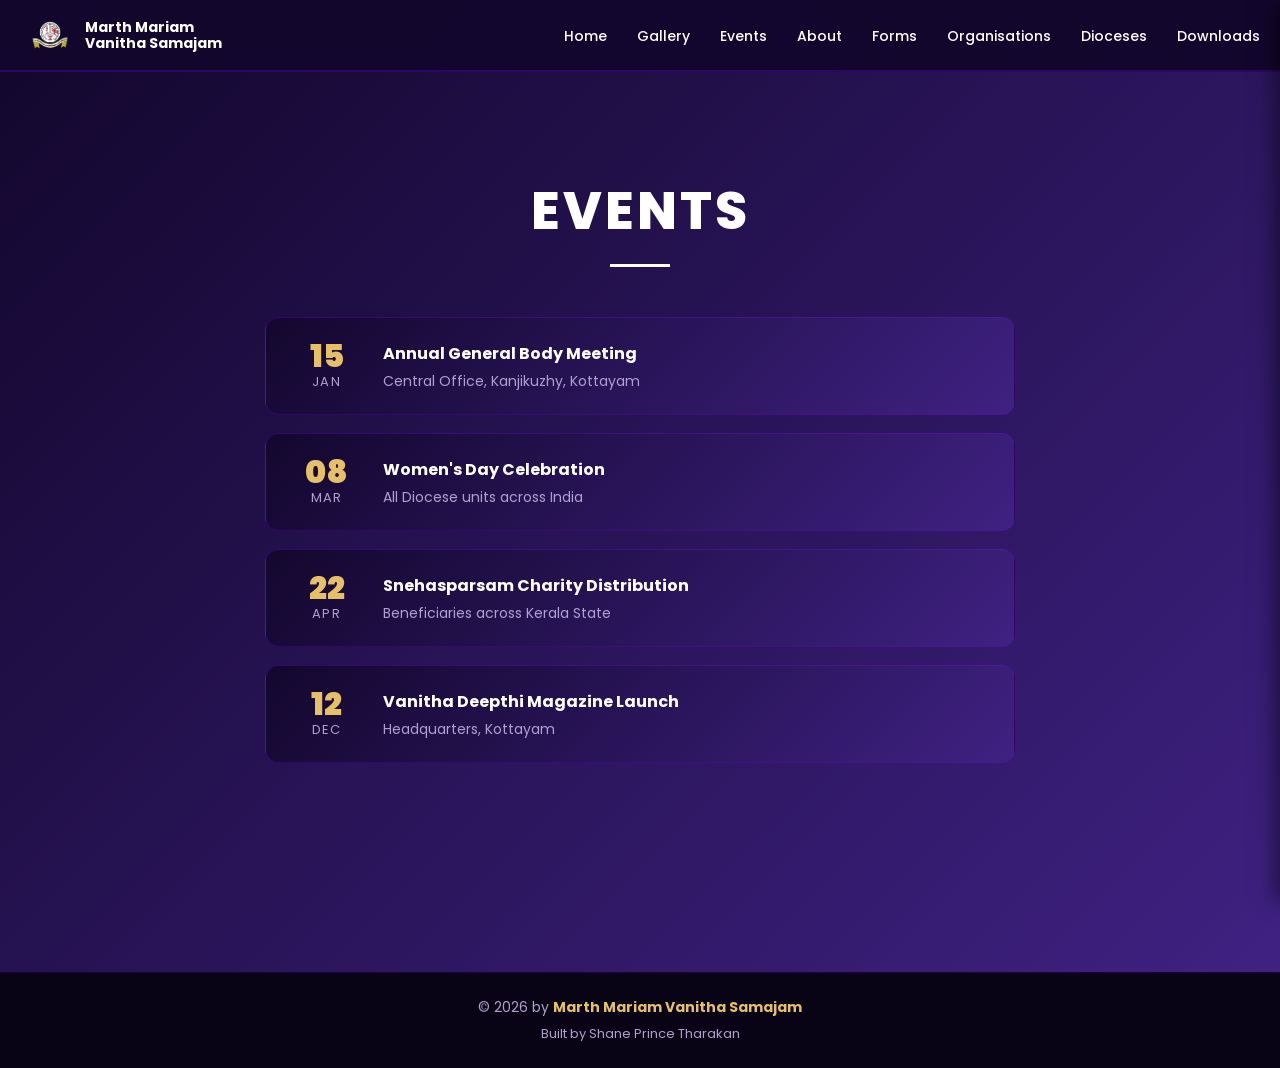
<file: events.html>
<!DOCTYPE html>
<!-- Events page -->
<html lang="en">

<head>
  <meta charset="UTF-8" />
  <meta name="viewport" content="width=device-width, initial-scale=1.0" />
  <title>Events — Marth Mariam Vanitha Samajam</title>
  <meta name="description" content="Marth Mariam Vanitha Samajam - Events">
  <meta name="robots" content="index, follow">
  <link rel="shortcut icon" href="./IMAGES/favicon.webp" type="image/webp">

  <!-- Main site CSS — controls nav, footer, fonts -->
  <link rel="stylesheet" href="style.css" />

  <!-- Poppins font -->
  <link href="https://fonts.googleapis.com/css2?family=Poppins:wght@400;600;700;800&display=swap" rel="stylesheet" />

  <style>
    /* ================================================================
       EVENTS PAGE — CUSTOM CSS
       Everything here ONLY affects the Events page.
       Change anything below without touching other pages.
    ================================================================ */

    /* ── EVENTS PAGE BACKGROUND ── */
    .page-section {
      background: linear-gradient(135deg, #13072e, #3f2182);
      /* Change #13072e = dark start color */
      /* Change #3f2182 = purple end color */
      /* Change 135deg = gradient direction */
      padding: 100px 40px 80px;
      /* 100px top = space for nav */
      /* 40px = left/right | ↑ = narrower content */
      min-height: 100vh;
      position: relative;
      z-index: 1;
    }

    /* ── GLOW EFFECT CONTROL ── */
    body::before {
      z-index: -1;
      /* -1 = glow goes BEHIND the text */
      top: 25%;
      /* ↑ increase = glow moves DOWN | ↓ = moves UP */
      opacity: 0.6;
      /* ↑ increase = glow brighter | ↓ = glow fades */
    }

    /* ── PAGE TITLE ── */
    .page-title {
      font-size: clamp(28px, 5vw, 52px);
      /* ↑ increase max = title bigger */
      font-weight: 800;
      color: #ffffff;
      /* change hex = title color */
      text-align: center;
      margin-bottom: 14px;
      letter-spacing: 3px;
    }

    /* ── TITLE UNDERLINE ── */
    .page-title-line {
      width: 60px;
      /* ↑ increase = underline longer */
      height: 3px;
      /* ↑ increase = underline thicker */
      background: #ffffff;
      /* change hex = underline color */
      margin: 0 auto 50px;
    }

    /* ── EVENTS LIST CONTAINER ── */
    .events-list {
      max-width: 750px;
      /* ↑ increase = events list wider */
      margin: 0 auto;
      display: flex;
      flex-direction: column;
      gap: 18px;
      /* ↑ increase = more space between event cards */
    }

    /* ── EACH EVENT CARD ── */
    .event-card {
      background: linear-gradient(135deg, #13072e, #3f2182);
      /* Change colors to change event card background */
      border: 1px solid rgba(121, 0, 226, 0.3);
      /* 0.3 = border visibility | ↑ increase = more visible */
      border-radius: 14px;
      /* ↑ increase = more rounded corners */
      padding: 22px 28px;
      /* 22px = top/bottom inside | 28px = left/right inside */
      display: flex;
      align-items: center;
      gap: 24px;
      /* ↑ increase = more space between date and event info */
      text-align: left;
      transition: border-color 0.3s;
    }

    /* Card border turns gold on hover */
    .event-card:hover {
      border-color: #e6c068;
      /* change hex = border hover color */
    }

    /* ── DATE BLOCK ── */
    .event-date {
      min-width: 65px;
      text-align: center;
    }

    /* Big day number */
    .event-day {
      font-size: 32px;
      /* ↑ increase = day number bigger */
      font-weight: 900;
      color: #e6c068;
      /* change hex = day number color */
      line-height: 1;
    }

    /* Month text */
    .event-month {
      font-size: 13px;
      /* ↑ increase = month text bigger */
      color: #b0a0d0;
      /* change hex = month text color */
      text-transform: uppercase;
      letter-spacing: 0.08em;
    }

    /* ── EVENT NAME ── */
    .event-info h3 {
      font-size: 16px;
      /* ↑ increase = event name bigger */
      font-weight: 700;
      color: #ffffff;
      /* change hex = event name color */
      margin-bottom: 5px;
    }

    /* ── EVENT LOCATION ── */
    .event-info p {
      font-size: 14px;
      /* ↑ increase = location text bigger */
      color: #b0a0d0;
      /* change hex = location text color */
    }

    /* ── RESPONSIVE ── */
    @media (max-width: 768px) {
      .page-section { padding: 100px 20px 60px; }
    }

  </style>
</head>

<body>

  <!-- NAV BAR -->
  <header class="header">
    <nav class="navbar">
      <div class="logo-wrapper">
        <img src="IMAGES/Untitled design (32).webp" alt="Logo" class="navbar-logo" />
        <div class="logo-text">
          <p class="logo-line1"><b>Marth Mariam</b></p>
          <p class="logo-line2"><b>Vanitha Samajam</b></p>
        </div>
      </div>
      <ul class="nav-items">
        <li><a href="index.html">Home</a></li>
        <li><a href="gallery.html">Gallery</a></li>
        <li><a href="events.html" class="active">Events</a></li>
        <li><a href="about.html">About</a></li>
        <li><a href="forms.html">Forms</a></li>
        <li><a href="index.html#organisations">Organisations</a></li>
        <li><a href="dioceses.html" class="active">Dioceses</a></li>
        <li><a href="downloads.html">Downloads</a></li>
      </ul>
      <div class="menu-toggle" id="menuToggle">
        <span></span><span></span><span></span>
      </div>
    </nav>
  </header>

  <div class="mobile-menu" id="mobileMenu">
    <div class="mobile-menu-header">
      <h2>Menu</h2>
      <button class="close-menu" id="closeMenu">&times;</button>
    </div>
    <ul class="mobile-nav-items">
      <li><a href="index.html">Home</a></li>
      <li><a href="gallery.html">Gallery</a></li>
      <li><a href="events.html">Events</a></li>
      <li><a href="about.html">About</a></li>
      <li><a href="forms.html">Forms</a></li>
      <li><a href="index.html#organisations">Organisations</a></li>
      <li><a href="downloads.html">Downloads</a></li>
    </ul>
  </div>
  <div class="menu-overlay" id="menuOverlay"></div>

  <!-- EVENTS CONTENT -->
  <section class="page-section">
    <h2 class="page-title">EVENTS</h2>
    <div class="page-title-line"></div>

    <!-- HOW TO ADD A NEW EVENT:
         Copy one event-card block, paste below the last one,
         then change the day, month, event name and location -->
    <div class="events-list">

      <div class="event-card">
        <div class="event-date">
          <div class="event-day">15</div>
          <div class="event-month">JAN</div>
        </div>
        <div class="event-info">
          <h3>Annual General Body Meeting</h3>
          <p>Central Office, Kanjikuzhy, Kottayam</p>
        </div>
      </div>

      <div class="event-card">
        <div class="event-date">
          <div class="event-day">08</div>
          <div class="event-month">MAR</div>
        </div>
        <div class="event-info">
          <h3>Women's Day Celebration</h3>
          <p>All Diocese units across India</p>
        </div>
      </div>

      <div class="event-card">
        <div class="event-date">
          <div class="event-day">22</div>
          <div class="event-month">APR</div>
        </div>
        <div class="event-info">
          <h3>Snehasparsam Charity Distribution</h3>
          <p>Beneficiaries across Kerala State</p>
        </div>
      </div>

      <div class="event-card">
        <div class="event-date">
          <div class="event-day">12</div>
          <div class="event-month">DEC</div>
        </div>
        <div class="event-info">
          <h3>Vanitha Deepthi Magazine Launch</h3>
          <p>Headquarters, Kottayam</p>
        </div>
      </div>

    </div>
  </section>

  <!-- FOOTER -->
  <footer class="footer">
    <p>© 2026 by <strong>Marth Mariam Vanitha Samajam</strong></p>
    <p class="footer-credit">Built by Shane Prince Tharakan</p>
  </footer>

  <script src="script.js"></script>
</body>
</html>
</file>
<file: style.css>
/* ================================================================
   STYLE.CSS — Martha Mariam Vanitha Samajam
   HOW TO USE COMMENTS:
   ↑ increase value = described effect happens MORE
   ↓ decrease value = described effect happens LESS
   change hex = change that color
   ALL CARD SIZES are controlled in the LEADERSHIP CARD section
================================================================ */


/* ── EASY EDIT VARIABLES ──
   Change these values at the top to update the whole site quickly */
:root {
  /* ★ LEADERSHIP CARD SIZE CONTROLS ★ */
  --card-width: 260px;        /* ↑ increase = ALL cards become WIDER | ↓ decrease = ALL cards become NARROWER */
  --card-height: 420px;       /* ↑ increase = ALL cards become TALLER | ↓ decrease = ALL cards become SHORTER */
  --card-img-height: 280px;   /* ↑ increase = photo inside card becomes TALLER | ↓ decrease = shorter photo */
  --card-img-width: 100%;     /* ↑ change to px e.g. 180px = photo has fixed width | 100% = fills card width */
  --card-gap: 35px;           /* ↑ increase = more space BETWEEN cards | ↓ decrease = cards closer together */
  --card-radius: 25px;        /* ↑ increase = card corners MORE rounded | ↓ decrease = corners sharper */
  --card-border: #7900e2;     /* change hex = changes the BORDER COLOR of all leader cards */
  --card-padding: 25px;       /* ↑ increase = more space INSIDE each card */

  /* ★ SITE COLOR CONTROLS ★ */
  --bg-color: #13072e;        /* change hex = changes the MAIN PAGE background color */
  --purple: #7900e2;          /* change hex = changes the PURPLE glow and border color */
  --gold: #d4af37;            /* change hex = changes the GOLD used in leadership title */
  --gradient-end: #3f2182;    /* change hex = changes the PURPLE END of all gradient boxes */
}


/* ================================================================
   GLOBAL RESET
================================================================ */

/* Removes default spacing from every element */
* {
  margin: 0;              /* ↑ increase = space OUTSIDE every element */
  padding: 0;             /* ↑ increase = space INSIDE every element */
  box-sizing: border-box; /* Keeps padding inside element width — do not change */
}

/* Smooth scrolling when clicking anchor links */
html {
  scroll-behavior: smooth; /* Change to "auto" = instant jump, no smooth scroll */
  overflow-x: hidden;      /* Prevents horizontal scroll on the entire page — fixes the side gap */
  max-width: 100%;         /* Makes sure nothing stretches beyond the screen width */
}

/* Base font and background for the entire page */
body {
  font-family: 'Poppins', sans-serif; /* Change 'Poppins' to any Google Font name */
  background-color: var(--bg-color);  /* Uses the --bg-color variable from :root above */
  color: #ffffff;                     /* change hex = changes ALL default text color */
  overflow-x: hidden;                 /* Prevents left-right scroll bar */
  position: relative;                 /* Needed for glow effect — do not remove */
}

/* Purple radial glow in the hero background */
body::before {
  content: '';            /* Required to show this element */
  position: absolute;     /* Positioned relative to the body */
  top: 19%;               /* ↑ increase = glow moves DOWN | ↓ decrease = glow moves UP */
  left: 50%;              /* keep at 50% to stay centered */
  transform: translate(-50%, -50%); /* Centers the glow — do not change */
  width: 600px;           /* ↑ increase = glow becomes WIDER */
  height: 600px;          /* ↑ increase = glow becomes TALLER */
  background: radial-gradient(circle, rgba(121,0,226,0.6) 0%, rgba(121,0,226,0.3) 40%, transparent 100%);
  /* 121,0,226 = RGB of glow color (purple) | change all 3 numbers to change glow color */
  /* 0.6 = center brightness | 0.3 = edge brightness | 40% = how far bright part spreads */
  border-radius: 50%;     /* Keeps glow circular */
  filter: blur(60px);     /* ↑ increase = glow becomes softer and bigger */
  pointer-events: none;   /* Glow does not respond to clicks */
  z-index: 0;             /* Stays BEHIND all content */
}


/* ================================================================
   NAVIGATION BAR
================================================================ */

/* Sticky header that stays at the top when scrolling */
.header {
  position: sticky;       /* Sticks to top of screen when scrolling */
  top: 0;                 /* Distance from top — keep at 0 */
  width: 100%;            /* Full screen width */
  background: rgba(19, 7, 46, 0.95);
  /* 19,7,46 = nav background color (dark purple) | 0.95 = opacity (1 = fully solid) */
  backdrop-filter: blur(10px); /* ↑ increase = more blur behind the nav */
  border-bottom: 2px solid rgba(121, 0, 226, 0.3);
  /* 2px = border thickness | 0.3 = border visibility (↑ increase = more visible) */
  z-index: 1000;          /* Keeps nav above all content */
  padding: 10px 20px;     /* 10px = top/bottom (↑ = taller nav) | 20px = left/right */
}

/* Inner nav row */
.navbar {
  display: flex;                  /* Side by side layout */
  justify-content: space-between; /* Logo left, links right */
  align-items: center;            /* Vertically centered */
  width: 100%;
  max-width: 1400px;              /* ↑ increase = nav content spreads wider */
  margin: 0 auto;                 /* Centers the nav row */
}

/* Logo image + name text group */
.logo-wrapper {
  display: flex;       /* Side by side */
  align-items: center; /* Vertically centered */
  gap: 15px;           /* ↑ increase = more space between logo and name */
  flex-shrink: 0;      /* Logo never shrinks on small screens */
}

/* Nav logo image */
/* ★ TO CHANGE LOGO SIZE WITHOUT CHANGING NAV HEIGHT:
   ONLY change the transform: scale() value.
   scale(1.0) = original size | scale(1.5) = 50% bigger | scale(0.8) = 20% smaller
   Do NOT touch height — that makes the nav taller ★ */
.navbar-logo {
  height: 50px;              /* Keeps nav height fixed — do NOT change this */
  width: auto;               /* Keeps proportions — do not change */
  object-fit: contain;       /* Shows full logo without cropping */
  transform: scale(1.2);     /* ★ CHANGE ONLY THIS to resize logo visually ★ */
  transform-origin: left center; /* Scales from left — do not change */
}

/* Text next to logo */
.logo-text {
  display: flex;
  flex-direction: column; /* Stacks two name lines vertically */
  gap: 2px;               /* ↑ increase = more space between name lines */
}

/* "Martha Mariam" line */
.logo-line1 {
  font-size: 14px;  /* ↑ increase = first name line bigger */
  font-weight: 700;
  color: #ffffff;   /* change hex = changes first name color */
  margin: 0;
  line-height: 1;
}

/* "Vanitha Samajam" line */
.logo-line2 {
  font-size: 14px;  /* ↑ increase = second name line bigger */
  font-weight: 700;
  color: #ffffff;   /* change hex = changes second name color */
  margin: 0;
  line-height: 1;
}

/* Desktop nav links row */
.nav-items {
  display: flex;
  list-style: none;   /* No bullet points */
  gap: 30px;          /* ↑ increase = more space between nav links */
  align-items: center;
  flex-wrap: nowrap;  /* All links on one line */
}

/* Each nav link */
.nav-items a {
  color: #ffffff;          /* change hex = changes nav link text color */
  text-decoration: none;   /* No underline */
  font-size: 14px;         /* ↑ increase = nav links text bigger */
  font-weight: 500;
  transition: all 0.3s ease; /* 0.3s = hover animation speed */
  position: relative;      /* Needed for animated underline */
  white-space: nowrap;
}

/* Nav link color when hovered */
.nav-items a:hover {
  color: var(--purple); /* Uses --purple from :root variables */
}

/* Animated underline that grows on hover */
.nav-items a::after {
  content: '';
  position: absolute;
  bottom: -5px;             /* ↑ increase (e.g. -10px) = underline moves lower */
  left: 0;
  width: 0;                 /* Starts at 0, grows to full width on hover */
  height: 2px;              /* ↑ increase = thicker underline */
  background-color: var(--purple);
  transition: width 0.3s ease; /* Speed of underline growing */
}

/* Underline grows to full width on hover */
.nav-items a:hover::after {
  width: 100%;
}

/* Hamburger button — mobile only */
.menu-toggle {
  display: none;           /* Hidden on desktop */
  flex-direction: column;
  gap: 5px;                /* ↑ increase = more space between hamburger lines */
  cursor: pointer;
  padding: 5px;            /* ↑ increase = bigger tap area */
  z-index: 1001;
}

/* Each hamburger line */
.menu-toggle span {
  display: block;
  width: 25px;             /* ↑ increase = hamburger lines longer */
  height: 3px;             /* ↑ increase = hamburger lines thicker */
  background: #ffffff;     /* change hex = hamburger line color */
  border-radius: 3px;
  transition: all 0.3s ease;
}

/* Top line rotates to form top of X */
.menu-toggle.active span:nth-child(1) {
  transform: rotate(45deg) translate(5px, 6px);
}

/* Middle line disappears */
.menu-toggle.active span:nth-child(2) {
  opacity: 0;
}

/* Bottom line rotates to form bottom of X */
.menu-toggle.active span:nth-child(3) {
  transform: rotate(-45deg) translate(5px, -6px);
}


/* ================================================================
   MOBILE SIDEBAR MENU
================================================================ */

/* Sidebar panel — slides in from the right */
.mobile-menu {
  position: fixed;
  top: 0;
  right: -280px;            /* Starts hidden off screen — must match width below */
  width: 280px;             /* ↑ increase = sidebar becomes wider */
  height: 100%;
  background: #1a0d40;      /* change hex = sidebar background color */
  z-index: 1002;
  padding: 20px;            /* ↑ increase = more space inside sidebar */
  transition: right 0.3s ease; /* 0.3s = slide speed | ↑ increase = slower */
  box-shadow: -5px 0 20px rgba(0,0,0,0.5);
}

/* Sidebar slides into view when "open" class is added */
.mobile-menu.open {
  right: 0;
}

/* Top of sidebar: "Menu" title + X button */
.mobile-menu-header {
  display: flex;
  justify-content: space-between;
  align-items: center;
  margin-bottom: 30px;      /* ↑ increase = more space below sidebar header */
  padding-bottom: 15px;
  border-bottom: 1px solid rgba(255,255,255,0.1);
}

/* "Menu" title in sidebar */
.mobile-menu-header h2 {
  color: #ffffff;
  font-size: 20px;          /* ↑ increase = "Menu" text bigger */
  font-weight: 700;
}

/* X close button */
.close-menu {
  background: none;
  border: none;
  color: #ffffff;
  font-size: 28px;          /* ↑ increase = X button bigger */
  cursor: pointer;
  line-height: 1;
  padding: 0;
}

/* List of sidebar links */
.mobile-nav-items {
  list-style: none;
  display: flex;
  flex-direction: column;
  gap: 8px;                 /* ↑ increase = more space between sidebar links */
}

/* Each sidebar link */
.mobile-nav-items a {
  color: #ffffff;
  text-decoration: none;
  font-size: 16px;          /* ↑ increase = sidebar links bigger */
  font-weight: 500;
  padding: 12px 15px;       /* 12px = top/bottom tap area | 15px = left/right */
  display: block;
  border-radius: 10px;
  transition: background 0.2s ease, color 0.2s ease;
}

/* Sidebar link hover */
.mobile-nav-items a:hover {
  background: rgba(121, 0, 226, 0.2);
  color: #e6c068;
}

/* Dark overlay behind sidebar */
.menu-overlay {
  position: fixed;
  inset: 0;
  background: rgba(0,0,0,0.5); /* 0.5 = overlay darkness */
  z-index: 1001;
  display: none;
  cursor: pointer;
}

/* Overlay visible when "open" class added */
.menu-overlay.open {
  display: block;
}


/* ================================================================
   HERO SECTION
================================================================ */

/* Full-screen welcome section */
/* ★ HERO IS SET TO ALWAYS FIT THE SCREEN ★
   Everything inside hero (logo + text) will always be visible
   without needing to scroll on any phone size */
.hero {
  position: relative;
  z-index: 1;

  min-height: 100svh;
  /* svh = "small viewport height" — fits perfectly on all phones */
  /* including phones where the browser address bar takes space */
  /* If your browser doesn't support svh, it falls back to 100vh */

  display: flex;
  align-items: center;      /* Vertically centers everything */
  justify-content: center;  /* Horizontally centers everything */

  padding: 80px 20px 30px;
  /* 80px top = space so nav doesn't cover the logo */
  /* ↑ increase first value = logo moves lower */
  /* ↓ decrease first value = logo moves higher */
  /* 20px = left/right space | 30px = bottom space */
}

/* Inner content wrapper — holds logo, subtitle, title */
.hero-content {
  text-align: center;
  display: flex;
  flex-direction: column;   /* Stacks logo, text vertically */
  align-items: center;      /* Centers everything horizontally */
  gap: 8px;
  /* ↑ increase = more space between logo, "Welcome To", and title */
  /* ↓ decrease = items sit closer together */
  max-width: 1000px;
  width: 100%;
}

/* Box around hero logo */
.logo-box {
  padding: 10px;
  /* ↑ increase = more space around the hero logo */
  margin-bottom: 8px;
  /* ↑ increase = more space between logo and "Welcome To" text */
  display: flex;
  justify-content: center;
  align-items: center;

  /* ── LOGO ENTRANCE ANIMATION ──
     Logo fades in and slides up gently when page loads */
  animation: heroLogoIn 1s ease both;
  /* "1s" = how long the animation takes | ↑ increase = slower entrance */
  /* Change "ease" to "linear" for constant speed, "ease-out" to slow at the end */
}

/* Hero logo image */
.hero-logo {
  height: 220px;
  /* ↑ increase = hero logo becomes taller on desktop */
  /* ↓ decrease = hero logo becomes shorter on desktop */
  width: auto;
  object-fit: contain;

  /* ── LOGO PULSE ANIMATION ──
     Logo gently pulses with a subtle glow after it appears */
  animation: heroLogoIn 1s ease both, logoPulse 3s ease-in-out 1s infinite;
  /* "3s" = how long each pulse cycle takes | ↑ increase = slower pulse */
  /* "1s" delay = waits 1 second after entrance before pulsing */
  /* Change "infinite" to "3" to pulse only 3 times then stop */
}

/* "Welcome To" text */
.hero-subtitle-small {
  font-size: 22px;
  /* ↑ increase = "Welcome To" text bigger on desktop */
  font-weight: 600;
  color: #ffffff;
  font-style: italic;

  /* ── SUBTITLE ENTRANCE ANIMATION ──
     Fades in slightly after the logo */
  animation: heroTextIn 1s ease 0.4s both;
  /* "0.4s" = delay — appears 0.4 seconds after page loads */
  /* ↑ increase delay = appears later | ↓ decrease = appears sooner */
}

/* Main big title */
.hero-title {
  font-size: clamp(28px, 5vw, 56px);
  /* clamp(min, scale, max) */
  /* 28px = minimum size on tiny phones — never smaller than this */
  /* 5vw = scales with screen width */
  /* 56px = maximum size on large screens */
  font-weight: 800;
  color: #ffffff;
  line-height: 1.3;
  margin: 0;

  /* ── TITLE ENTRANCE ANIMATION ──
     Fades in last, after subtitle */
  animation: heroTextIn 1s ease 0.7s both;
  /* "0.7s" = delay — appears 0.7 seconds after page loads */
  /* ↑ increase delay = appears later | ↓ decrease = appears sooner */
}


/* ================================================================
   HERO ANIMATIONS
   These @keyframes define the actual animation movements
================================================================ */

/* Logo slides up and fades in from below */
@keyframes heroLogoIn {
  from {
    opacity: 0;
    /* Starts completely invisible */
    transform: translateY(30px);
    /* Starts 30px BELOW its final position */
    /* ↑ increase 30px = starts further below (more dramatic entrance) */
    /* ↓ decrease 30px = starts closer to final position (subtle entrance) */
  }
  to {
    opacity: 1;
    /* Ends fully visible */
    transform: translateY(0);
    /* Ends at its normal position */
  }
}

/* Text fades in and slides up from below */
@keyframes heroTextIn {
  from {
    opacity: 0;
    /* Starts invisible */
    transform: translateY(20px);
    /* Starts 20px below final position */
    /* ↑ increase 20px = more dramatic text entrance */
  }
  to {
    opacity: 1;
    transform: translateY(0);
  }
}

/* Logo gently pulses with a soft glow */
@keyframes logoPulse {
  0%   { filter: drop-shadow(0 0 0px rgba(121, 0, 226, 0)); }
  /* Start = no glow */
  50%  { filter: drop-shadow(0 0 18px rgba(121, 0, 226, 0.7)); }
  /* Middle = soft purple glow around logo */
  /* ↑ increase 18px = bigger glow radius */
  /* ↑ increase 0.7 = brighter glow */
  /* Change 121,0,226 = change glow color (currently purple) */
  100% { filter: drop-shadow(0 0 0px rgba(121, 0, 226, 0)); }
  /* End = back to no glow */
}

/* Glow (the circular background gradient) pulses in and out */
@keyframes glowPulse {
  0%   { opacity: 0.5; transform: translate(-50%, -50%) scale(1); }
  /* Start = slightly faded, normal size */
  50%  { opacity: 1;   transform: translate(-50%, -50%) scale(1.1); }
  /* Middle = fully visible, 10% bigger */
  /* ↑ increase 1.1 = glow grows MORE during pulse */
  /* ↓ decrease 1.1 = glow grows LESS during pulse */
  100% { opacity: 0.5; transform: translate(-50%, -50%) scale(1); }
  /* End = back to start */
}

/* Glow (body::before) uses the pulse animation */
body::before {
  animation: glowPulse 4s ease-in-out infinite;
  /* "4s" = how long each glow pulse cycle takes */
  /* ↑ increase = slower, more subtle pulse */
  /* ↓ decrease = faster, more intense pulse */
  /* Change "infinite" to a number e.g. "3" to pulse only 3 times */
}


/* ================================================================
   SECTION GAP CONTROLS
   ★ Change the space BETWEEN sections here ★
   Each variable controls the gap between two specific sections.
   Find the gap you want to change and update the value.
================================================================ */

/* ── GAP BETWEEN HERO AND INTRO SECTION ──
   This is the space between the big welcome screen and the image+text block */
.intro-section {
  position: relative;
  z-index: 1;

  margin-top: 0px;
  /* ↑ increase e.g. 60px = adds space ABOVE the intro section */
  /* (This creates a gap between hero and intro) */
  /* ↓ decrease = no gap between hero and intro */
  /* Change to negative e.g. -20px = intro overlaps hero slightly */

  padding: 60px 40px;
  /* First value (60px) = space INSIDE the top of the intro section */
  /* Second value (40px) = left/right space */
}

/* ── GAP BETWEEN INTRO AND LEADERSHIP SECTION ── */
.leadership-title {
  font-size: clamp(28px, 4vw, 48px);
  font-weight: 800;
  color: var(--gold);
  text-align: center;
  letter-spacing: 2px;
  position: relative;
  z-index: 1;

  margin-top: 60px;
  /* ↑ increase = MORE space between intro section and leadership title */
  /* ↓ decrease = LESS space between intro and leadership */
  /* Change to 0px = no gap */

  margin-bottom: 60px;
  /* ↑ increase = more space below the title before the cards start */
  margin-left: 20px;
  margin-right: 20px;
}

/* ── GAP BETWEEN LEADERSHIP AND WINGS SECTION ── */
.wings-section {
  position: relative;
  z-index: 1;

  margin-top: 0px;
  /* ↑ increase = more space between leadership cards and wings section */
  /* ↓ decrease = less space */

  padding: 100px 60px;
  /* First value (100px) = space inside the top of wings section */
  /* ↑ increase = wings content moves lower inside the section */
  background: linear-gradient(135deg, var(--bg-color), var(--gradient-end));
}

/* ── GAP BETWEEN WINGS AND CONNECT SECTION ── */
.connect-section {
  position: relative;
  z-index: 1;

  margin-top: 0px;
  /* ↑ increase = more space between wings and connect section */

  padding: 80px 40px;
  background: linear-gradient(135deg, var(--bg-color), var(--gradient-end));
}

/* Wings title */
.wings-title {
  font-size: clamp(28px, 4vw, 48px);
  font-weight: 800;
  color: #ffffff;
  text-align: center;
  margin-bottom: 60px;
  letter-spacing: 2px;
}

/* 3-column wing cards grid */
.wings-grid {
  display: grid;
  grid-template-columns: repeat(3, 1fr);
  gap: 32px;
  max-width: 1200px;
  margin: 0 auto;
}

/* Each wing card */
.wing-card {
  background: linear-gradient(135deg, var(--bg-color), var(--gradient-end));
  border: 1px solid rgba(121, 0, 226, 0.35);
  border-radius: 24px;
  padding: 48px 36px;
  transition: transform 0.3s, border-color 0.3s;
  min-height: 220px;
}

.wing-card:hover {
  transform: translateY(-8px);
  border-color: #e6c068;
}

.wing-card-title {
  font-size: 18px;
  font-weight: 700;
  color: #ffffff;
  margin-bottom: 16px;
}

.wing-card-desc {
  font-size: 16px;
  color: #c8b8e8;
  line-height: 1.9;
}

/* Two-column layout */
.intro-container {
  display: flex;
  align-items: center;
  gap: 50px;                /* ↑ increase = more space between image and card */
  max-width: 1400px;
  margin: 0 auto;
  width: 100%;
}

/* Left image column */
.intro-image {
  flex: 0 0 40%;            /* 40% = image column width | ↑ increase for wider image */
  display: flex;
  justify-content: center;
  min-width: 0;
}

/* Left image */
.intro-img {
  width: 100%;
  max-height: 600px;        /* ↑ increase = allows taller images */
  object-fit: contain;
  border-radius: 20px;      /* ↑ increase = more rounded image corners */
}

/* Right text card */
.intro-card {
  flex: 1;
  background: linear-gradient(135deg, var(--bg-color) 0%, var(--gradient-end) 100%);
  /* Change --gradient-end in :root to change card background color */
  padding: 50px 40px;       /* 50px = top/bottom inside | 40px = left/right inside */
  border-radius: 25px;      /* ↑ increase = more rounded card corners */
  border: 1px solid rgba(121, 0, 226, 0.3);
}

/* Card heading */
.intro-card-title {
  font-size: clamp(24px, 3vw, 40px); /* 40px = max size | ↑ increase for bigger heading */
  font-weight: 800;
  color: #ffffff;
  margin-bottom: 25px;      /* ↑ increase = more space between heading and paragraph */
  line-height: 1.3;
}

/* Card paragraph */
.intro-card-desc {
  font-size: 16px;          /* ↑ increase = paragraph text bigger */
  font-weight: 400;
  color: #e8dff8;           /* change hex = paragraph text color */
  line-height: 1.85;        /* ↑ increase = more space between lines */
}


/* ================================================================
   LEADERSHIP SECTION
   ★ ALL CARD SIZES ARE CONTROLLED BY THE :root VARIABLES AT TOP ★
   To change card size: find :root at the top and change the values
   --card-width    = card width
   --card-height   = card height
   --card-img-height = photo height inside card
   --card-img-width  = photo width inside card
   --card-gap      = space between cards
   --card-radius   = card corner roundness
   --card-border   = card border color
   --card-padding  = space inside card
================================================================ */

/* Gold "OUR LEADERSHIP" title — only this title is gold */
.leadership-title {
  font-size: clamp(28px, 4vw, 48px); /* 48px = max size | ↑ increase for bigger title */
  font-weight: 800;
  color: var(--gold);                /* Uses --gold from :root variables */
  text-align: center;
  margin: 80px 20px 60px;            /* 80px = space above | 60px = space below | 20px = sides */
  letter-spacing: 2px;               /* ↑ increase = letters more spread apart */
  position: relative;
  z-index: 1;
}

/* Leadership section container */
.leadership-section {
  position: relative;
  z-index: 1;
  padding: 20px 20px 80px;  /* 80px bottom = space below all cards */
  background-color: var(--bg-color);
}

/* Left glow inside leadership section */
.leadership-section::before {
  content: '';
  position: absolute;
  top: 20%;                 /* ↑ increase = glow moves DOWN */
  left: -10%;               /* ↑ more negative = glow further LEFT */
  width: 500px;             /* ↑ increase = glow wider */
  height: 500px;            /* ↑ increase = glow taller */
  background: radial-gradient(circle, rgba(121,0,226,0.4) 0%, rgba(121,0,226,0.2) 40%, transparent 100%);
  border-radius: 50%;
  filter: blur(60px);       /* ↑ increase = softer glow */
  pointer-events: none;
  z-index: 0;
}

/* Right glow inside leadership section */
.leadership-section::after {
  content: '';
  position: absolute;
  bottom: 20%;              /* ↑ increase = glow moves UP */
  right: -10%;              /* ↑ more negative = glow further RIGHT */
  width: 500px;
  height: 500px;
  background: radial-gradient(circle, rgba(121,0,226,0.4) 0%, rgba(121,0,226,0.2) 40%, transparent 100%);
  border-radius: 50%;
  filter: blur(60px);
  pointer-events: none;
  z-index: 0;
}

/* ── TOP ROW: 3 cards side by side ── */
.leadership-row-top {
  display: flex;            /* 3 cards in a row */
  justify-content: center;  /* Centers the 3 cards horizontally */
  gap: var(--card-gap);     /* Uses --card-gap from :root */
  margin-bottom: var(--card-gap); /* Space between top row and bottom row */
  position: relative;
  z-index: 1;
}

/* ── BOTTOM ROW: 2 cards placed under the GAPS of the top 3 ── */
/* The gap between card 1 and 2 = position for bottom card 1 */
/* The gap between card 2 and 3 = position for bottom card 2 */
.leadership-row-bottom {
  display: flex;
  justify-content: center;  /* Centers the 2 cards */
  gap: var(--card-gap);     /* Same gap as top row */
  /* The offset below moves the 2 bottom cards to align under the GAPS */
  /* Each card is --card-width wide, each gap is --card-gap wide */
  /* Offset = (card-width + card-gap) / 2 — this centers bottom cards under the gaps */
  padding: 0 calc((var(--card-width) + var(--card-gap)) / 2);
  /* ↑ change the /2 to /3 or /1.5 to fine-tune the offset if needed */
  position: relative;
  z-index: 1;
}

/* ── EACH INDIVIDUAL CARD ── */
/* ★ To change ALL card sizes at once: edit the :root variables at the TOP of this file ★ */
.leadership-card {
  width: var(--card-width);           /* Uses --card-width from :root | change there to resize all */
  min-height: var(--card-height);     /* Uses --card-height from :root | change there to resize all */
  background: linear-gradient(135deg, var(--bg-color) 0%, var(--gradient-end) 100%);
  /* To change card background: change --gradient-end in :root */
  border-radius: var(--card-radius);  /* Uses --card-radius from :root | change there for all corners */
  border: 2px solid var(--card-border); /* 2px = border thickness | uses --card-border color from :root */
  padding: var(--card-padding);       /* Uses --card-padding from :root | change there for all inside space */
  display: flex;
  flex-direction: column;             /* Photo, name, role stacked vertically */
  align-items: center;                /* Everything centered horizontally */
  justify-content: flex-start;        /* Content starts from the TOP of the card */
  text-align: center;
  transition: all 0.3s ease;         /* 0.3s = hover animation speed */
  flex-shrink: 0;                     /* Card never shrinks — always stays --card-width */
}

/* Card lifts and glows on hover */
.leadership-card:hover {
  transform: translateY(-10px);       /* ↑ increase = card lifts HIGHER on hover */
  box-shadow: 0 20px 50px rgba(121, 0, 226, 0.4);
  /* 20px = shadow distance | 50px = shadow spread | 0.4 = glow strength */
}

/* ── PHOTO INSIDE EACH CARD ── */
/* ★ To change photo size: edit --card-img-height and --card-img-width in :root at the TOP ★ */
.card-image {
  width: var(--card-img-width);       /* Uses --card-img-width from :root */
  height: var(--card-img-height);     /* Uses --card-img-height from :root */
  border-radius: 15px;                /* ↑ increase = photo corners more rounded */
  object-fit: cover;                  /* Crops photo to fill box | change to "contain" to show full photo */
  margin-bottom: 15px;                /* ↑ increase = more space between photo and name */
  border: 2px solid var(--card-border); /* Photo border color — same as card border */
}

/* Leader name text */
.card-name {
  font-size: 15px;    /* ↑ increase = name text bigger */
  font-weight: 800;
  color: #ffffff;     /* change hex = name text color */
  margin: 10px 0 6px 0; /* 10px above | 6px below */
  line-height: 1.3;
}

/* Leader role text */
.card-role {
  font-size: 13px;    /* ↑ increase = role text bigger */
  font-weight: 600;
  color: #b8a0d1;     /* change hex = role text color */
  margin: 0;
}


/* ================================================================
   CONNECT SECTION
================================================================ */

/* Connect section */
.connect-section {
  position: relative;
  z-index: 1;
  padding: 80px 40px;
  background: linear-gradient(135deg, var(--bg-color), var(--gradient-end));
}

/* Two-column: address + map */
.connect-inner {
  max-width: 1000px;
  margin: 0 auto;
  display: grid;
  grid-template-columns: 1fr 1fr; /* Equal columns | change to "1fr 1.5fr" for wider map */
  gap: 60px;                      /* ↑ increase = more space between address and map */
  align-items: start;
}

/* "CONNECT WITH US" heading */
.connect-title {
  font-size: clamp(22px, 3vw, 38px);
  font-weight: 900;
  color: #ffffff;
  margin-bottom: 20px;
}

/* "HEAD QUARTERS" label */
.hq-label {
  font-size: 12px;
  font-weight: 700;
  color: #e6c068;            /* change hex = label color */
  letter-spacing: 0.15em;
  text-transform: uppercase;
  margin-bottom: 12px;
}

/* Address text */
.connect-addr {
  font-size: 15px;
  color: #c8b8e8;
  line-height: 2.1;          /* ↑ increase = more space between address lines */
}

/* Email link */
.connect-addr a {
  color: #e6c068;
  text-decoration: none;
}

.connect-addr a:hover {
  color: #f0d080;
}

/* Map container */
.map-box {
  border-radius: 16px;       /* ↑ increase = map corners more rounded */
  overflow: hidden;
  border: 1px solid rgba(121, 0, 226, 0.3);
  height: 300px;             /* ↑ increase = map becomes taller */
}

/* Map iframe */
.map-box iframe {
  width: 100%;
  height: 100%;
  border: 0;
}


/* ================================================================
   FOOTER
================================================================ */

/* Footer */
.footer {
  background: rgba(10, 4, 22, 0.98);
  border-top: 1px solid rgba(121, 0, 226, 0.2);
  text-align: center;
  padding: 24px;             /* ↑ increase = footer taller */
  font-size: 14px;
  color: #b0a0d0;
}

.footer strong {
  color: #e6c068;
}

.footer-credit {
  margin-top: 6px;
  font-size: 13px;
}

.footer-credit a {
  color: #e6c068;
  text-decoration: none;
}

.footer-credit a:hover {
  text-decoration: none;
}


/* ================================================================
   SHARED PAGE STYLES
   Used by Gallery, Events, About, Downloads, Dioceses
================================================================ */
.page-section {
  padding: 100px 40px 80px;
  background: linear-gradient(135deg, var(--bg-color), var(--gradient-end));
  min-height: 100vh;
}

.page-title { font-size: clamp(24px, 4vw, 44px); font-weight: 800; color: #ffffff; text-align: center; margin-bottom: 12px; }
.page-title-line { width: 60px; height: 3px; background: #ffffff; margin: 0 auto 50px; }


/* ================================================================
   GALLERY PAGE
================================================================ */
.gallery-grid { display: grid; grid-template-columns: repeat(4, 1fr); gap: 16px; max-width: 1100px; margin: 0 auto; }

.gallery-item {
  aspect-ratio: 1;
  border-radius: 14px;
  background: linear-gradient(135deg, var(--bg-color), var(--gradient-end));
  border: 1px solid rgba(121,0,226,0.3);
  overflow: hidden;
  cursor: pointer;
  transition: transform 0.3s;
  display: flex;
  align-items: center;
  justify-content: center;
  font-size: 44px;
}

.gallery-item:hover { transform: scale(1.04); }
.gallery-item img { width: 100%; height: 100%; object-fit: cover; }
.gallery-note { text-align: center; margin-top: 24px; font-size: 14px; color: #b0a0d0; font-style: italic; }


/* ================================================================
   EVENTS PAGE
================================================================ */
.events-list { max-width: 750px; margin: 0 auto; display: flex; flex-direction: column; gap: 18px; }

.event-card {
  background: linear-gradient(135deg, var(--bg-color), var(--gradient-end));
  border: 1px solid rgba(121,0,226,0.3);
  border-radius: 14px;
  padding: 22px 28px;
  display: flex;
  align-items: center;
  gap: 24px;
  text-align: left;
  transition: border-color 0.3s;
}

.event-card:hover { border-color: #e6c068; }
.event-date { min-width: 65px; text-align: center; }
.event-day { font-size: 32px; font-weight: 900; color: #e6c068; line-height: 1; }
.event-month { font-size: 13px; color: #b0a0d0; text-transform: uppercase; letter-spacing: 0.08em; }
.event-info h3 { font-size: 16px; font-weight: 700; color: #fff; margin-bottom: 5px; }
.event-info p { font-size: 14px; color: #b0a0d0; }


/* ================================================================
   ABOUT PAGE
================================================================ */
.about-content { max-width: 900px; margin: 0 auto; }
.about-content h2 { font-size: clamp(28px, 4vw, 44px); font-weight: 900; color: #ffffff; margin-bottom: 40px; }

.about-block {
  background: linear-gradient(135deg, var(--bg-color), var(--gradient-end));
  border-radius: 16px;
  padding: 36px 40px;
  margin-bottom: 28px;
  border: 1px solid rgba(121,0,226,0.2);
}

.about-block h3 { font-size: 18px; font-weight: 700; color: #e6c068; margin-bottom: 16px; }
.about-block p { font-size: 15px; color: #c8b8e8; line-height: 1.9; margin-bottom: 12px; }
.about-block p:last-child { margin-bottom: 0; }
.motto-text { font-size: 18px; font-weight: 700; font-style: italic; color: #ffffff; text-align: center; }
.about-block ol { padding-left: 20px; color: #c8b8e8; font-size: 15px; line-height: 2; }
.about-block ul { list-style: none; color: #c8b8e8; font-size: 15px; line-height: 2.2; }
.about-block ul li strong { color: #e8dff8; }


/* ================================================================
   DOWNLOADS PAGE
================================================================ */
.downloads-list { max-width: 700px; margin: 0 auto; display: flex; flex-direction: column; gap: 16px; }

.dl-item {
  background: linear-gradient(135deg, var(--bg-color), var(--gradient-end));
  border: 1px solid rgba(121,0,226,0.3);
  border-radius: 14px;
  padding: 20px 26px;
  display: flex;
  align-items: center;
  justify-content: space-between;
  transition: border-color 0.3s;
}

.dl-item:hover { border-color: #e6c068; }
.dl-name { font-size: 15px; font-weight: 600; color: #ffffff; }
.dl-size { font-size: 13px; color: #b0a0d0; margin-top: 4px; }

.dl-btn {
  background: linear-gradient(135deg, #e6c068, #f0d080);
  color: var(--bg-color);
  border: none;
  border-radius: 10px;
  padding: 10px 20px;
  font-family: 'Poppins', sans-serif;
  font-size: 13px;
  font-weight: 700;
  cursor: pointer;
  transition: opacity 0.2s;
}

.dl-btn:hover { opacity: 0.8; }


/* ================================================================
   DIOCESES PAGE
   30 cards with diocese heading + 5 office bearer rows
   Each card has its own bordered box — styled like event cards
================================================================ */

/* Grid of all 30 diocese cards */
.dioceses-grid {
  display: grid;
  grid-template-columns: repeat(3, 1fr);  /* 3 columns on desktop */
  gap: 24px;
  max-width: 1200px;
  margin: 0 auto;
}

/* Each diocese card — bordered box like event cards */
.diocese-card {
  background: linear-gradient(135deg, var(--bg-color), var(--gradient-end));
  border: 1px solid rgba(121, 0, 226, 0.4);  /* Purple border around each card */
  border-radius: 16px;                        /* Rounded corners */
  padding: 0;                                 /* No padding — sections have their own */
  overflow: hidden;                           /* Keeps header corners rounded */
  transition: transform 0.3s, border-color 0.3s, box-shadow 0.3s;
}

/* Card lifts on hover */
.diocese-card:hover {
  transform: translateY(-5px);
  border-color: #e6c068;                      /* Border turns gold on hover */
  box-shadow: 0 12px 40px rgba(121,0,226,0.3);
}

/* Diocese name heading — colored top bar */
.diocese-heading {
  background: rgba(121, 0, 226, 0.25);        /* Purple tinted header background */
  border-bottom: 1px solid rgba(121, 0, 226, 0.4); /* Divider below heading */
  padding: 14px 20px;                         /* Space inside the heading bar */
  font-size: 15px;                            /* ↑ increase = diocese name bigger */
  font-weight: 700;
  color: #e6c068;                             /* Gold — change hex to change color */
  line-height: 1.3;
}

/* Content area holding all 5 office bearer rows */
.diocese-body {
  padding: 16px 20px;                         /* Space around the rows inside the card */
}

/* Each office bearer row */
.diocese-row {
  display: flex;
  align-items: flex-start;
  gap: 10px;
  padding: 8px 0;                             /* ↑ increase = more space between rows */
  border-bottom: 1px solid rgba(255,255,255,0.06); /* Faint divider between rows */
}

/* Last row has no bottom border */
.diocese-row:last-child {
  border-bottom: none;
  padding-bottom: 0;
}

/* Role label e.g. "President" */
.diocese-role {
  font-size: 11px;                            /* ↑ increase = role label bigger */
  font-weight: 700;
  color: #9080b0;                             /* Muted purple — change hex to change */
  min-width: 100px;                           /* ↑ increase = wider role column */
  flex-shrink: 0;
  text-transform: uppercase;
  letter-spacing: 0.05em;
  padding-top: 2px;
}

/* Person's name */
.diocese-name {
  font-size: 13px;                            /* ↑ increase = name text bigger */
  font-weight: 500;
  color: #e8dff8;                             /* Light purple — change hex to change */
  line-height: 1.4;
  flex: 1;
}

/* Placeholder shown when name is not added yet */
.diocese-name.empty {
  color: rgba(255,255,255,0.2);
  font-style: italic;
}


/* $$$$$$$$$$$$$$$$$$$$$$$$$$$$$$$$$$$$$$$$$$$$$$$$$$$$$$$$$$$$$$$
   RESPONSIVE SECTIONS
   ┌──────────────────────────────────────────────────┐
   │ DESKTOP     = above 1024px                       │
   │ TABLET      = 769px to 1024px                    │
   │ MOBILE      = 481px to 768px                     │
   │ SMALL PHONE = 361px to 480px                     │
   │ TINY PHONE  = up to 360px (includes 320px)       │
   └──────────────────────────────────────────────────┘
   Changes ABOVE all @media = affects ALL screens
   Changes INSIDE a @media = affects ONLY that screen size
   $$$$$$$$$$$$$$$$$$$$$$$$$$$$$$$$$$$$$$$$$$$$$$$$$$$$$$$$$$$$$$$ */


/* ================================================================
   DESKTOP — above 1024px
   Edit styles ABOVE this section for desktop (they are the defaults)
   Specific desktop overrides below:
================================================================ */

/* ── DESKTOP: GLOW POSITION ── */
body::before {
  top: 12%;           /* ↑ = glow moves DOWN on desktop | ↓ = moves UP */
  left: 50%;          /* Keep 50% = centered | ↑ = moves RIGHT | ↓ = moves LEFT */
  width: 600px;       /* ↑ = glow WIDER on desktop */
  height: 600px;      /* ↑ = glow TALLER on desktop */
  opacity: 1;         /* ↑ = brighter | ↓ = fainter on desktop */
  filter: blur(60px); /* ↑ = softer glow on desktop */
}

/* ── DESKTOP: HERO ── */
.hero-logo {
  height: 220px;      /* ↑ = hero logo taller on desktop */
}

.hero-subtitle-small {
  font-size: 22px;    /* ↑ = "Welcome To" bigger on desktop */
}

.hero-title {
  font-size: clamp(32px, 5vw, 56px); /* max 56px on desktop */
}

/* ── DESKTOP: INTRO IMAGE ── */
.intro-image {
  flex: 0 0 45%;      /* 45% = image column width on desktop */
}

.intro-img {
  min-height: 660px;  /* ↑ = image taller on desktop */
  /* To move photo focus: change object-position below */
  object-position: center top; /* left/center/right  top/center/bottom */
  margin-left: -190px;
}

/* ── DESKTOP: LEADERSHIP ── */
.leadership-section {
  padding: 20px 20px 80px;
}

/* ── DESKTOP: WINGS ── */
.wings-section {
  padding: 100px 60px;    /* top/bottom | left/right on desktop */
}

/* ── DESKTOP: CONNECT ── */
.connect-inner {
  grid-template-columns: 1fr 1fr;
  gap: 60px;
}

/* ── DESKTOP: DIOCESES ── */
.dioceses-grid {
  grid-template-columns: repeat(3, 1fr); /* 3 columns on desktop */
}


/* ================================================================
   TABLET — 769px to 1024px
================================================================ */

@media (max-width: 1024px) {

  /* ── TABLET: GLOW ── */
  body::before {
    top: 10%;           /* ↑ = glow moves DOWN on tablet */
    left: 50%;          /* Keep centered */
    width: 400px;       /* ↑ = glow WIDER on tablet */
    height: 400px;      /* ↑ = glow TALLER on tablet */
    opacity: 0.9;       /* ↑ = brighter | ↓ = fainter on tablet */
    filter: blur(50px); /* ↑ = softer glow on tablet */
  }

  /* ── TABLET: NAV LOGO ── */
  .navbar-logo {
    transform: scale(1.5); /* ↑ = bigger logo on tablet */
  } 

  .nav-items {
    gap: 24px;          /* ↑ increase = more space between nav links on tablet */
    display: none;
  } 
  .menu-toggle {
    display: flex;
  }
  .nav

  /* ── TABLET: HERO ── */
  .hero-logo {
    height: 300px;      /* ↑ = hero logo taller on tablet */
    margin-top: -200px; /* Move logo up on tablet to align better with text */
  }

  .hero-subtitle-small {
    font-size: 24px;    /* ↑ = "Welcome To" bigger on tablet */
    margin-top: -90px; /* Move "Welcome To" up on tablet to align better with logo and title */
    margin-bottom: 20px; /* ↑ increase = more space between "Welcome To" and title on tablet */ 
  }

  .hero-title {
    font-size: clamp(28px, 5vw, 48px); /* max 48px on tablet */
    margin-top: -10px; /* Move title up on tablet to align better with logo and subtitle */
  }

  /* ── TABLET: INTRO ── */
  .intro-image {
    flex: 0 0 45%;      /* image column width on tablet */
  }

  .intro-img {
    min-height: 420px;  /* ↑ = image taller on tablet */
    object-position: center top; /* move photo focus on tablet */
  }

  .intro-card {
    padding: 40px 40px 40px 40px; /* top right bottom left inside card on tablet */
  }

  /* ── TABLET: LEADERSHIP CARDS ── */
  .leadership-card {
    width: 220px;       /* ↑ = wider leader cards on tablet */
  }

  .leadership-row-bottom {
    padding: 0 calc((220px + var(--card-gap)) / 2);
  }

  /* ── TABLET: CARD PHOTO ── */
  .card-image {
    height: 250px;      /* ↑ = leader photos taller on tablet */
    object-position: 50% 20%; /* X% Y% — move photo inside card on tablet */
    /* X: 0%=left 50%=center 100%=right */
    /* Y: 0%=top  50%=center 100%=bottom */
  }

  /* ── TABLET: GALLERY ── */
  .gallery-grid {
    grid-template-columns: repeat(3, 1fr); /* 3 columns on tablet */
  }

  /* ── TABLET: WINGS ── */
  .wings-grid {
    grid-template-columns: repeat(2, 1fr); /* 2 columns on tablet */
  }

  .wings-section {
    padding: 80px 30px; /* top/bottom | left/right on tablet */
  }

  /* ── TABLET: DIOCESES ── */
  .dioceses-grid {
    grid-template-columns: repeat(2, 1fr); /* 2 columns on tablet */
    gap: 20px;
  }
}


/* ================================================================
   MOBILE — 481px to 768px
================================================================ */

@media (max-width: 768px) {

  /* ── MOBILE: GLOW ── */
  body::before {
    top: 5%;            /* ↑ = glow moves DOWN on mobile */
    left: 50%;          /* Keep centered | ↑ = right | ↓ = left */
    width: 300px;       /* ↑ = glow WIDER on mobile */
    height: 300px;      /* ↑ = glow TALLER on mobile */
    opacity: 0.8;       /* ↑ = brighter | ↓ = fainter on mobile */
    filter: blur(40px); /* ↑ = softer glow on mobile */
  } 

  /* ── MOBILE: NAV ── */
  .nav-items { display: none; }   /* Hides desktop links on mobile */
  .menu-toggle { display: flex; } /* Shows hamburger on mobile */

  .header {
    padding: 8px 16px;  /* top/bottom | left/right nav on mobile */
  }

  /* ── MOBILE: NAV LOGO ── */
  .navbar-logo {
    transform: scale(1.4); /* ↑ = bigger logo on mobile */
  }

  /* ── MOBILE: HERO ── */
  .hero {
    padding: 70px 16px 20px; /* top | sides | bottom on mobile */
    min-height: 100svh;
  }

  .hero-logo {
    height: 200px;      /* ↑ = bigger logo on mobile */
    margin-top: -320px; /* Move logo up on mobile to align better with text */
  }

  .hero-title {
    font-size: 29px;    /* ↑ = bigger title on mobile */
    top: 10px;             /* Move title up on mobile to align better with logo and subtitle */
  }

  .hero-subtitle-small {
    font-size: 20px;    /* ↑ = "Welcome To" bigger on mobile */
    top: 100px;             /* Move "Welcome To" up on mobile to align better with logo and title */
  }

  .hero-content {
    gap: 6px;           /* ↑ = more space between hero elements on mobile */
  }

  /* ── MOBILE: INTRO ── */
  /* Stacks image on top, card below on mobile */
  .intro-container {
    flex-direction: column;
    gap: 0px; /* ↑ increase = more space between image and card when stacked on mobile */
    margin: -200px 0 0; /* Move intro section up on mobile to align better with hero section */
  }

  .intro-image {
    flex: none;
    width: 100%;        /* Full width on mobile */
  }

  .intro-img {
    min-height: 260px;  /* ↑ = taller image on mobile */
    max-height: 300px;  /* ↓ = shorter image on mobile */
    border-radius: 0;
    object-position: 50px 20%; /* move photo focus on mobile — adjust X and Y to show best part of image when cropped on mobile */
    /* center = left-right | 20% = slightly from top */
  }

  .intro-card {
    padding: 52px 5px; /* top/bottom | left/right inside card on mobile */
    border-radius: 35px; /* ↑ increase = more rounded card corners on mobile */
  }

  .intro-card-title {
    font-size: 22px;    /* ↑ = card heading bigger on mobile */
  }

  .intro-card-desc {
    font-size: 15px;    /* ↑ = card paragraph bigger on mobile */
  }

  .intro-section {
    padding: 0;
    margin-top: 0;
  }

  /* ── MOBILE: LEADERSHIP ── */
  .leadership-title {
    font-size: 28px;    /* ↑ = gold title bigger on mobile */
    margin: 40px 16px 35px;
  }

  .leadership-row-top,
  .leadership-row-bottom {
    flex-direction: column;
    align-items: center;
    padding: 0;
    gap: 20px;          /* ↑ = more space between stacked cards on mobile */
  }

  .leadership-card {
    width: 85%;         /* ↑ = cards wider on mobile */
    max-width: 340px;
    min-height: auto;
  }

  /* ── MOBILE: CARD PHOTO ── */
  .card-image {
    height: 220px;      /* ↑ = leader photos taller on mobile */
    object-position: 50% 20%; /* move photo inside card on mobile */
    /* X: 0%=left 50%=center 100%=right */
    /* Y: 0%=top  50%=center 100%=bottom */
  }

  .card-name { font-size: 14px; }
  .leadership-section { padding: 10px 16px 60px; }

  /* ── MOBILE: WINGS ── */
  .wings-section {
    padding: 60px 16px; /* top/bottom | sides on mobile */
  }

  .wings-title {
    font-size: 26px;    /* ↑ = wings title bigger on mobile */
    margin-bottom: 36px;
  }

  .wings-grid {
    grid-template-columns: 1fr; /* 1 column on mobile */
    gap: 18px;
  }

  .wing-card {
    padding: 32px 24px; /* top/bottom | sides inside wing card on mobile */
  }

  .wing-card-title { font-size: 16px; }
  .wing-card-desc { font-size: 15px; }

  /* ── MOBILE: CONNECT ── */
  .connect-section {
    padding: 60px 16px; /* top/bottom | sides on mobile */
  }

  .connect-inner {
    grid-template-columns: 1fr;
    gap: 28px;
  }

  .connect-title { font-size: 28px; }

  .map-box {
    height: 240px;      /* ↑ = map taller on mobile */
  }

  /* ── MOBILE: GALLERY ── */
  .gallery-grid {
    grid-template-columns: repeat(2, 1fr);
    gap: 12px;
  }

  /* ── MOBILE: PAGE SECTIONS ── */
  .page-section {
    padding: 90px 16px 60px; /* top | sides | bottom on mobile */
  }

  .page-title { font-size: 32px; }

  /* ── MOBILE: ABOUT ── */
  .about-block {
    padding: 24px 18px; /* top/bottom | sides inside about block on mobile */
  }

  .about-block h3 { font-size: 16px; }
  .about-block p { font-size: 14px; }

  /* ── MOBILE: DOWNLOADS ── */
  .dl-item { flex-direction: column; align-items: flex-start; gap: 12px; }

  /* ── MOBILE: DIOCESES ── */
  .dioceses-grid {
    grid-template-columns: 1fr; /* 1 column on mobile */
    gap: 16px;
  }

  .diocese-heading { font-size: 14px; padding: 12px 16px; }
  .diocese-body { padding: 14px 16px; }
  .diocese-role { min-width: 90px; font-size: 10px; }
  .diocese-name { font-size: 13px; }

  /* ── MOBILE: FOOTER ── */
  .footer {
    padding: 20px 16px;
    font-size: 13px;
  }
}


/* ================================================================
   SMALL PHONE — 361px to 480px
================================================================ */

@media (max-width: 480px) {

  /* ── SMALL PHONE: GLOW ── */
  body::before {
    top: 6%;           /* ↑ = glow moves DOWN on small phones */
    left: 50%;          /* Keep centered | ↑ = right | ↓ = left */
    width: 300px;       /* ↑ = glow WIDER on small phones */
    height: 300px;      /* ↑ = glow TALLER on small phones */
    opacity: 0.7;       /* ↑ = brighter | ↓ = fainter on small phones */
    filter: blur(35px); /* ↑ = softer glow on small phones */
  }

  /* ── SMALL PHONE: NAV ── */
  .header {
    padding: 7px 14px;  /* top/bottom | sides on small phones */
  }

  .navbar-logo {
    transform: scale(1.2); /* ↑ = bigger logo on small phones */
  }

  /* ── SMALL PHONE: HERO ── */
  .hero {
    padding: 50px 14px 18px; /* top | sides | bottom on small phones */
    min-height: 100svh;
  }

  .hero-logo {
    height: 250px;      /* ↑ = hero logo taller on small phones */
   
  }

  .hero-title {
    font-size: 22px;    /* ↑ = title bigger on small phones */
   
  }

  .hero-subtitle-small {
    font-size: 15px;    /* ↑ = "Welcome To" bigger on small phones */
    
  }

  .hero-content {
    gap: 5px;           /* ↑ = more space between hero elements on small phones */
  }

  /* ── SMALL PHONE: INTRO ── */
  .intro-img {
    min-height: 220px;  /* ↑ = image taller on small phones */
    max-height: 280px;
    object-position: center 20px 25px; /* move photo focus on small phones */
  }

  .intro-card {
    padding: 26px 16px; /* top/bottom | sides inside card on small phones */
  }

  .intro-card-title {
    font-size: 20px;    /* ↑ = card heading bigger on small phones */
  }

  /* ── SMALL PHONE: LEADERSHIP ── */
  .leadership-title {
    font-size: 22px;    /* ↑ = gold title bigger on small phones */
  }

  .leadership-card {
    width: 92%;         /* ↑ = cards wider on small phones */
  }

  /* ── SMALL PHONE: CARD PHOTO ── */
  .card-image {
    height: 190px;      /* ↑ = photos taller on small phones */
    object-position: 50% 20%; /* move photo on small phones */
  }

  /* ── SMALL PHONE: WINGS ── */
  .wing-card {
    padding: 26px 18px; /* top/bottom | sides inside wing card on small phones */
  }

  .wing-card-title { font-size: 15px; }

  /* ── SMALL PHONE: SECTION PADDING ── */
  .wings-section, .connect-section {
    padding: 44px 12px; /* top/bottom | sides on small phones */
  }

  .leadership-section { padding: 10px 12px 50px; }

  .page-section {
    padding: 86px 12px 44px; /* top | sides | bottom on small phones */
  }

  /* ── SMALL PHONE: GALLERY ── */
  .gallery-grid {
    grid-template-columns: repeat(2, 1fr);
    gap: 10px;
  }

  /* ── SMALL PHONE: DIOCESES ── */
  .dioceses-grid {
    grid-template-columns: 1fr;
    gap: 14px;
  }

  .diocese-heading { font-size: 13px; padding: 11px 14px; }
  .diocese-body { padding: 12px 14px; }
  .diocese-role { min-width: 85px; }
}


/* ================================================================
   TINY PHONE — up to 360px (includes 320px old phones)
================================================================ */

@media (max-width: 360px) {

  /* ── TINY PHONE: GLOW ── */
  body::before {
    top: 8%;            /* ↑ = glow moves DOWN on tiny phones */
    left: 50%;          /* Keep centered | ↑ = right | ↓ = left */
    width: 220px;       /* ↑ = glow WIDER — keep below 320px to avoid side overflow */
    height: 220px;      /* ↑ = glow TALLER on tiny phones */
    opacity: 0.6;       /* ↑ = brighter | ↓ = fainter on tiny phones */
    filter: blur(30px); /* ↑ = softer glow on tiny phones */
  }

  /* Prevents any element being wider than the screen on 320px */
  * { max-width: 100%; }

  /* ── TINY PHONE: NAV ── */
  .header {
    padding: 6px 10px;  /* Very tight — saves space on 320px screens */
  }

  .navbar-logo {
    transform: scale(1.1); /* Smaller logo on tiny phones to fit nav */
  }

  .logo-line1, .logo-line2 {
    font-size: 10px;    /* ↑ = name text bigger | ↓ = fits 320px without wrapping */
  }

  /* ── TINY PHONE: HERO ── */
  .hero {
    padding: 60px 10px 14px; /* top | sides | bottom on tiny phones */
    min-height: 100svh;
  }

  .hero-logo {
    height: 90px;       /* ↑ = hero logo taller | keep small so all fits on 320px */
  }

  .hero-title {
    font-size: 18px;    /* ↑ = title bigger on tiny phones */
  }

  .hero-subtitle-small {
    font-size: 14px;    /* ↑ = "Welcome To" bigger on tiny phones */
  }

  .hero-content {
    gap: 4px;           /* Minimum spacing so all fits on 320px */
  }

  /* ── TINY PHONE: INTRO ── */
  .intro-img {
    min-height: 180px;  /* ↑ = image taller on tiny phones */
    max-height: 240px;
    object-position: center 30%; /* move photo focus on tiny phones */
  }

  .intro-card {
    padding: 22px 12px; /* top/bottom | very tight sides on tiny phones */
  }

  .intro-card-title {
    font-size: 18px;    /* ↑ = card heading bigger on tiny phones */
  }

  .intro-card-desc {
    font-size: 13px;    /* ↑ = paragraph bigger on tiny phones */
  }

  /* ── TINY PHONE: LEADERSHIP ── */
  .leadership-title {
    font-size: 18px;    /* ↑ = gold title bigger on tiny phones */
    margin: 28px 10px 22px;
  }

  .leadership-card {
    width: 100%;        /* Full width on tiny phones */
    max-width: 100%;
    padding: 16px 14px; /* top/bottom | sides inside card on tiny phones */
  }

  /* ── TINY PHONE: CARD PHOTO ── */
  .card-image {
    height: 170px;      /* ↑ = photos taller on tiny phones */
    object-position: 50% 20%; /* move photo on tiny phones */
    /* X: 0%=left 50%=center 100%=right */
    /* Y: 0%=top  50%=center 100%=bottom */
  }

  .leadership-section { padding: 10px 10px 44px; }

  /* ── TINY PHONE: WINGS ── */
  .wings-section {
    padding: 40px 10px; /* top/bottom | sides on tiny phones */
  }

  .wings-grid {
    grid-template-columns: 1fr;
    gap: 12px;
  }

  .wing-card {
    padding: 22px 14px; /* top/bottom | sides inside wing card on tiny phones */
  }

  .wing-card-title { font-size: 14px; }
  .wing-card-desc { font-size: 13px; }

  /* ── TINY PHONE: CONNECT ── */
  .connect-section {
    padding: 40px 10px; /* top/bottom | sides on tiny phones */
  }

  .connect-inner { grid-template-columns: 1fr; gap: 20px; }

  .map-box {
    height: 200px;      /* ↑ = map taller on tiny phones */
  }

  /* ── TINY PHONE: PAGE SECTIONS ── */
  .page-section {
    padding: 80px 10px 40px; /* top | sides | bottom on tiny phones */
  }

  .about-block {
    padding: 18px 12px; /* top/bottom | sides inside about block on tiny phones */
  }

  /* ── TINY PHONE: GALLERY ── */
  .gallery-grid {
    grid-template-columns: 1fr; /* 1 column on tiny phones */
    gap: 10px;
  }

  /* ── TINY PHONE: DOWNLOADS ── */
  .dl-item {
    padding: 14px 12px; /* top/bottom | sides inside download row on tiny phones */
  }

  .dl-name { font-size: 13px; }

  /* ── TINY PHONE: DIOCESES ── */
  .dioceses-grid {
    grid-template-columns: 1fr;
    gap: 12px;
  }

  .diocese-card { border-radius: 12px; }
  .diocese-heading { font-size: 12px; padding: 10px 12px; }
  .diocese-body { padding: 10px 12px; }
  .diocese-role { min-width: 75px; font-size: 9px; }
  .diocese-name { font-size: 12px; }
  .diocese-row { gap: 8px; padding: 6px 0; }

  /* ── TINY PHONE: FOOTER ── */
  .footer {
    font-size: 12px;
    padding: 18px 10px;
  }
}
</file>
